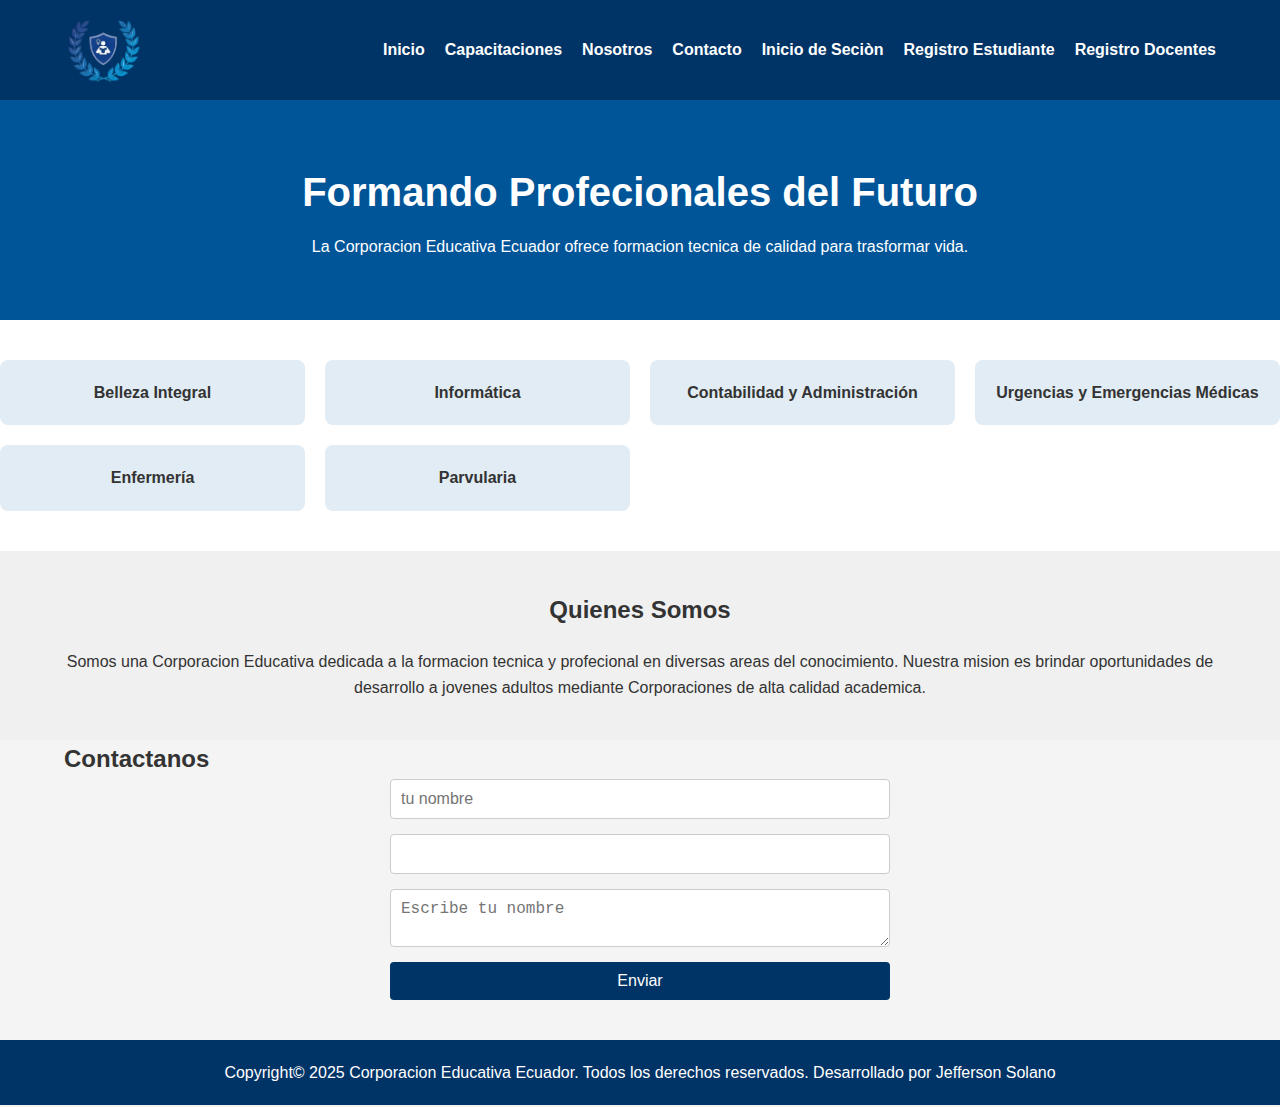
<file: index.html>
<!DOCTYPE html>
<html lang="es">

<head>
    <meta charset="UTF-8">
    <meta name="viewport" content="width=device-width, initial-scale=1.0">
    <title>Corporacion Educativa Ecuador</title>
    <link rel="stylesheet" href="styles.css">
    <link rel="icon" type="image/x-icon" href="img/logo.png">
</head>

<body>
    <!--Encabezado con el logo y menu de navegacion-->
    <header class="header">
        <div class="container header-content">
            <!--logo Institucional-->
            <img src="img/logo.png" alt="logo CEE" class="logo">
            <!--Mnu de Navegacion-->
            <nav class="nav">
                <ul class="nav-list">
                    <li><a href="#inicio">Inicio</a></li>
                    <li><a href="#capacitaciones">Capacitaciones</a></li>
                    <li><a href="#nosotros">Nosotros</a></li>
                    <li><a href="#contacto">Contacto</a></li>

                     <li><a href="login.html">Inicio de Seciòn</a></li>
                    <li><a href="RegistroEstudiantes.html">Registro Estudiante</a></li>
                    <li><a href="Registro Docentes.html">Registro Docentes</a></li>
                </ul>
            </nav>
        </div>
    </header>
    <!--Seleccion principal de bienvenidad-->
    <section class="hero" id="inicio">
        <div class="container">
            <h1>Formando Profecionales del Futuro</h1>
            <p>La Corporacion Educativa Ecuador ofrece formacion tecnica de calidad para trasformar vida.</p>
        </div>
    </section>
    <!--Seccion de Capacitaciones-->

    <section class="capacitaciones" id="capacitaciones">
        <div class="grid">
            <div class="card">Belleza Integral</div>
            <div class="card">Informática</div>
            <div class="card">Contabilidad y Administración</div>
            <div class="card">Urgencias y Emergencias Médicas</div>
            <div class="card">Enfermería</div>
            <div class="card">Parvularia</div>
        </div>
    </section>
    <!--Seleccion sobre nosotros-->
    <section class="nosotros" id="nosotros">
        <div class="container">
            <h2>Quienes Somos</h2>
            <p>
                Somos una Corporacion Educativa dedicada a la formacion tecnica y profecional en diversas areas del
                conocimiento. Nuestra mision es brindar oportunidades de desarrollo a jovenes adultos mediante
                Corporaciones de alta calidad academica.
            </p>
        </div>
    </section>
    <!--Seccion de contacto-->
    <section class="" id="contacto">
        <div class="container">
            <h2>Contactanos</h2>
            <form class="formulario">
                <input type="text" placeholder="tu nombre" required>
                <input type="text" aria-placeholder="tu correo" required>
                <textarea placeholder="Escribe tu nombre" required></textarea>
                <button type="submit">Enviar</button>
            </form>
        </div>
    </section>
    <!--Pie de pagina-->
    <footer class="footer">
        <p>
            Copyright&copy; 2025 Corporacion Educativa Ecuador.
            Todos los derechos reservados.
            Desarrollado por Jefferson Solano
        </p>
    </footer>
</body>

</html>
</file>
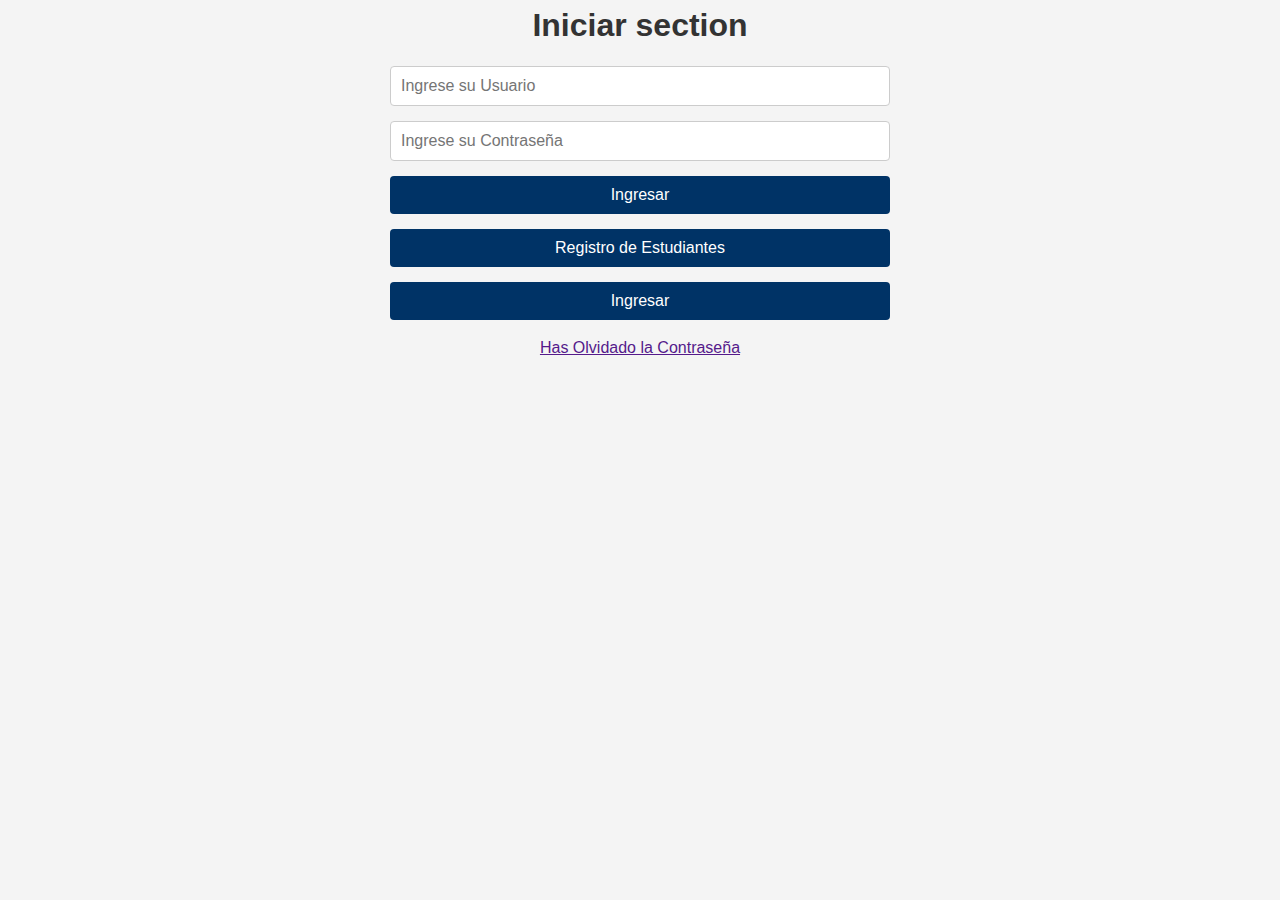
<file: login.html>
<!DOCTYPE html>
<html lang="en">
<head>
    <meta charset="UTF-8">
    <meta name="viewport" content="width=device-width, initial-scale=1.0">
    <title>Inicio de section</title>
    <link rel="stylesheet" href="styles.css">
    <link rel="icon" type="image/x-icon" href="img/logo.png">
</head>
<body>
    <form class="formulario">
    <h1>Iniciar section</h1>
    <input type="text" name="usuario" placeholder="Ingrese su Usuario" required>
    <input type="password" name="Contraseña" placeholder="Ingrese su Contraseña" required>
    <button type="submit">Ingresar</button>
    <button type="submit">Registro de Estudiantes</button>
    <button type="submit">Ingresar</button>
    <a href="">Has Olvidado la Contraseña</a>
    </form>
</form>
</body>
</html>
</file>
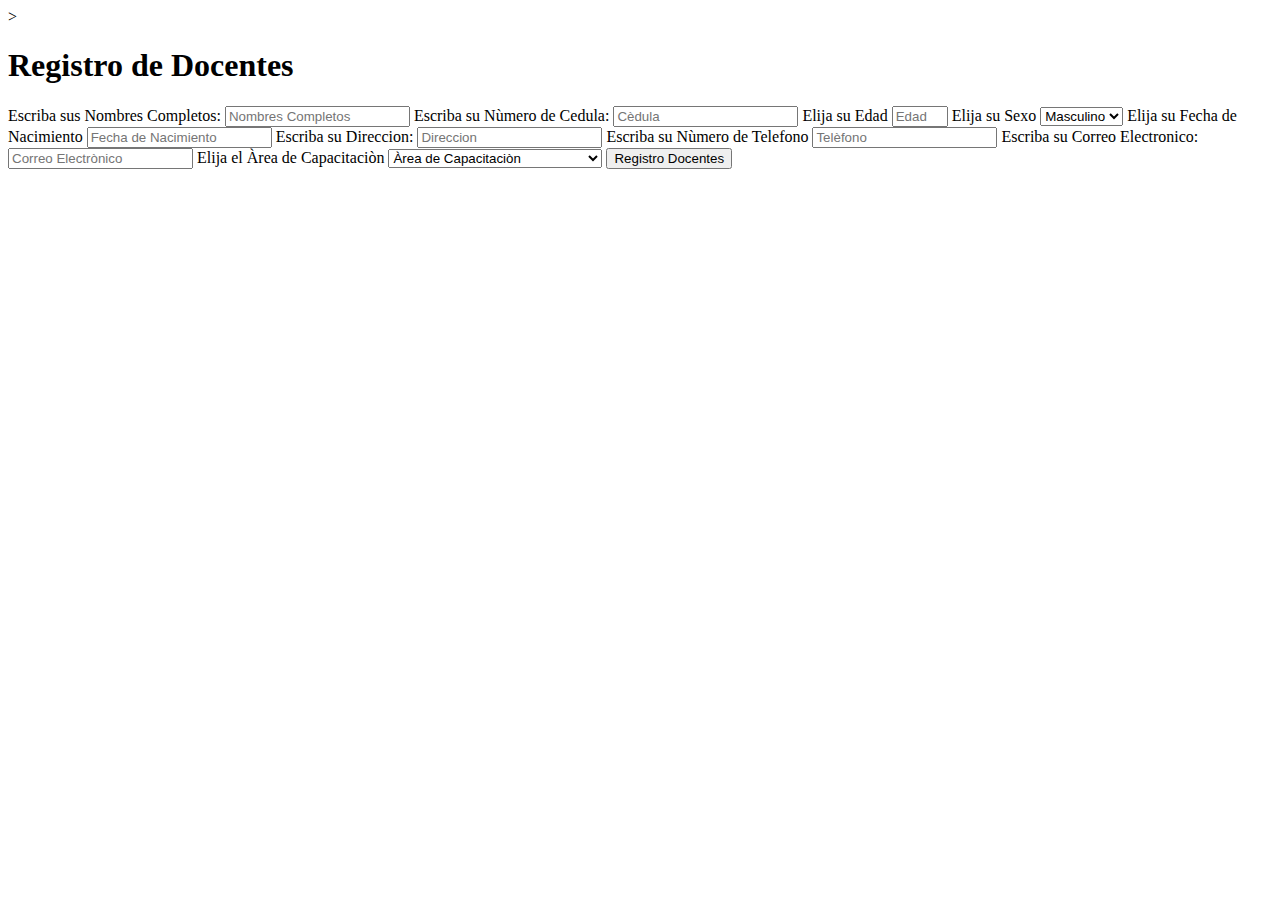
<file: Registro Docentes.html>
><!DOCTYPE html>
<html lang="en">
<head>
    <meta charset="UTF-8">
    <meta name="viewport" content="width=device-width, initial-scale=1.0">
    <title>Document</title>
</head>
<body>
    <form class="formulario">
        <h1>Registro de Docentes</h1>
        <label for="cedula">Escriba sus Nombres Completos:</label>
        <input type="text" name="nombre" placeholder="Nombres Completos" required>
        <label for="cedula">Escriba su Nùmero de Cedula:</label>
        <input type="text" name="cedula" placeholder="Cèdula" required>
        <label for="edad">Elija su Edad</label>
        <input type="number" name="edad" placeholder="Edad" min="12" max="75">
        <label for="Sexo">Elija su Sexo</label>
        <select name="sexo">
            <option value=""disabled>sexo</option>
            <option value="masculino">Masculino</option>
            <option value="femenino">Femenino</option>
            <option value="otro">Otro</option>
            </select>
            <label for="nacimiento">Elija su Fecha de Nacimiento</label>
        <input type="text" name="nacimiento" placeholder="Fecha de Nacimiento" required>
        <label for="direccion">Escriba su Direccion:</label>
        <input type="text" name="direccion" placeholder="Direccion" required>
        <label for="telefono">Escriba su Nùmero de Telefono</label>
        <input type="text" name="telefono" placeholder="Telèfono" required>
        <label for="email">Escriba su Correo Electronico:</label>
        <input type="text" name="email" placeholder="Correo Electrònico" required>
        <label for="capacitacion">Elija el Àrea de Capacitaciòn</label>
        <select name="capacitacion">
            <option value="">Àrea de Capacitaciòn</option>
            <option value="Belleza Integral">Belleza Integral</option>
            <option value="Informatica">Informatica</option>
            <option value="Contabilidad y Administración">Contabilidad y Aministracion</option>
            <option value="Urgencias Médicas">Urgencias y EMergencia Medica</option>
            <option value="Enfermeria"> Enfermeria</option>
            <option value="Parvularia"> Parvularia</option>
        </select>
        <button type="submit">Registro Docentes</button>
        </fom>
</body>
</html>
</file>
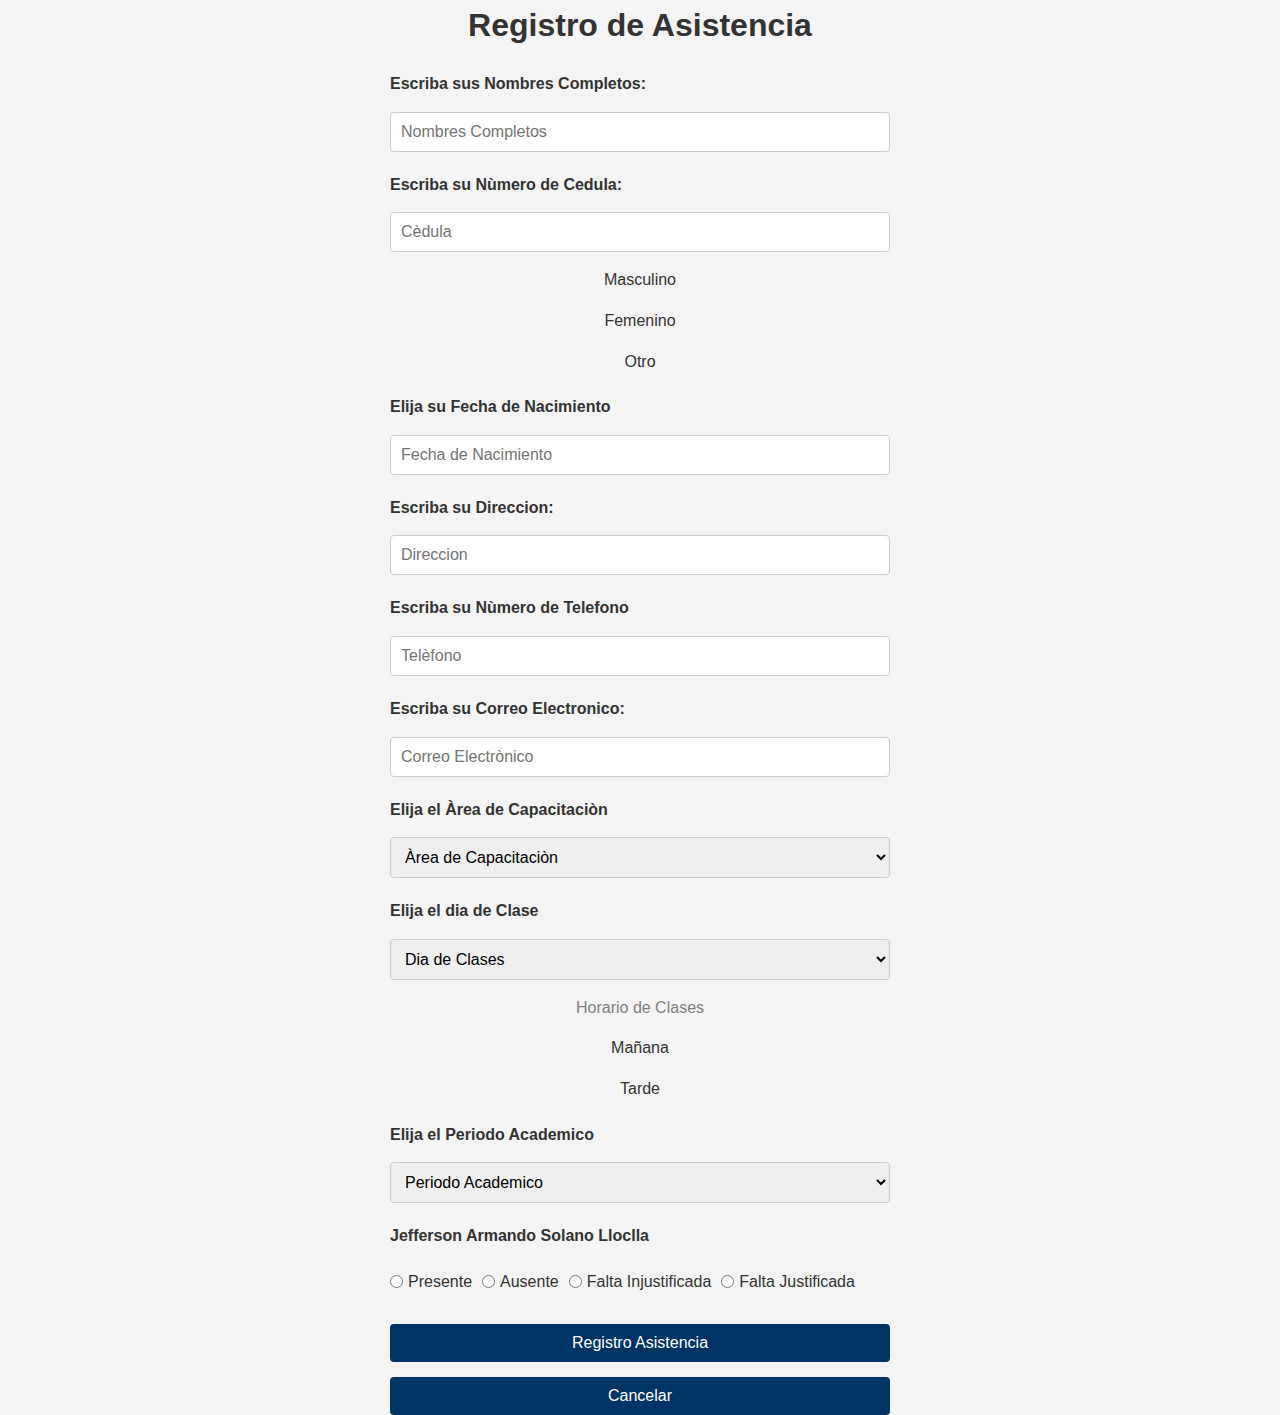
<file: RegistroAsistecia.html>
<!DOCTYPE html>
<html lang="en">

<head>
    <meta charset="UTF-8">
    <meta name="viewport" content="width=device-width, initial-scale=1.0">
    <title>Registro de Asistencia</title>
    <link rel="stylesheet" href="styles.css">
    <link rel="icon" type="image/x-icon" href="img/logo.png">
</head>

<body>
    <form class="formulario">
        <h1>Registro de Asistencia</h1>
        <label for="cedula">Escriba sus Nombres Completos:</label>
        <input type="text" name="nombre" placeholder="Nombres Completos" required>
        <label for="cedula">Escriba su Nùmero de Cedula:</label>
        <input type="text" name="cedula" placeholder="Cèdula" required>


        <option value="masculino">Masculino</option>
        <option value="femenino">Femenino</option>
        <option value="otro">Otro</option>
        </select>
        <label for="nacimiento">Elija su Fecha de Nacimiento</label>
        <input type="text" name="nacimiento" placeholder="Fecha de Nacimiento" required>
        <label for="direccion">Escriba su Direccion:</label>
        <input type="text" name="direccion" placeholder="Direccion" required>
        <label for="telefono">Escriba su Nùmero de Telefono</label>
        <input type="text" name="telefono" placeholder="Telèfono" required>
        <label for="email">Escriba su Correo Electronico:</label>
        <input type="text" name="email" placeholder="Correo Electrònico" required>
        <label for="capacitacion">Elija el Àrea de Capacitaciòn</label>
        <select name="capacitacion">
            <option value="">Àrea de Capacitaciòn</option>
            <option value="Belleza Integral">Belleza Integral</option>
            <option value="Informatica">Informatica</option>
            <option value="Contabilidad y Administración">Contabilidad y Aministracion</option>
            <option value="Urgencias Médicas">Urgencias y EMergencia Medica</option>
            <option value="Enfermeria"> Enfermeria</option>
            <option value="Parvularia"> Parvularia</option>
        </select>

        <label for="dia">Elija el dia de Clase</label>
        <select name="dia">
            <option value="" disabled selected>Dia de Clases</option>
            <option value="viernes">Viernes</option>
            <option value="sabado">Sabado</option>

            <label for="horario">Elija el Horario</label>
            <select name="horario">
                <option value="" disabled selected>Horario de Clases</option>
                <option value="mañana">Mañana</option>
                <option value="tarde">Tarde</option>
            </select>

            <label for="periodo">Elija el Periodo Academico</label>
            <select name="periodo">
                <option value="" disabled selected>Periodo Academico</option>
                <option value="Noviembre">2024-2025</option>
                <option value="Mayo">2025-2026</option>
            </select>

            <label>Jefferson Armando Solano Lloclla</label>
            <div class="opciones-asistencia">
              <label><input type="radio" name="Asistencia">Presente</label>
              <label><input type="radio" name="Asistencia">Ausente</label>
              <label><input type="radio" name="Asistencia">Falta Injustificada</label>
              <label><input type="radio" name="Asistencia">Falta Justificada</label>
            </div>

            <button type="submit">Registro Asistencia</button>
            <button type="button">Cancelar</button>
            </fom>
</body>

</html>
</file>
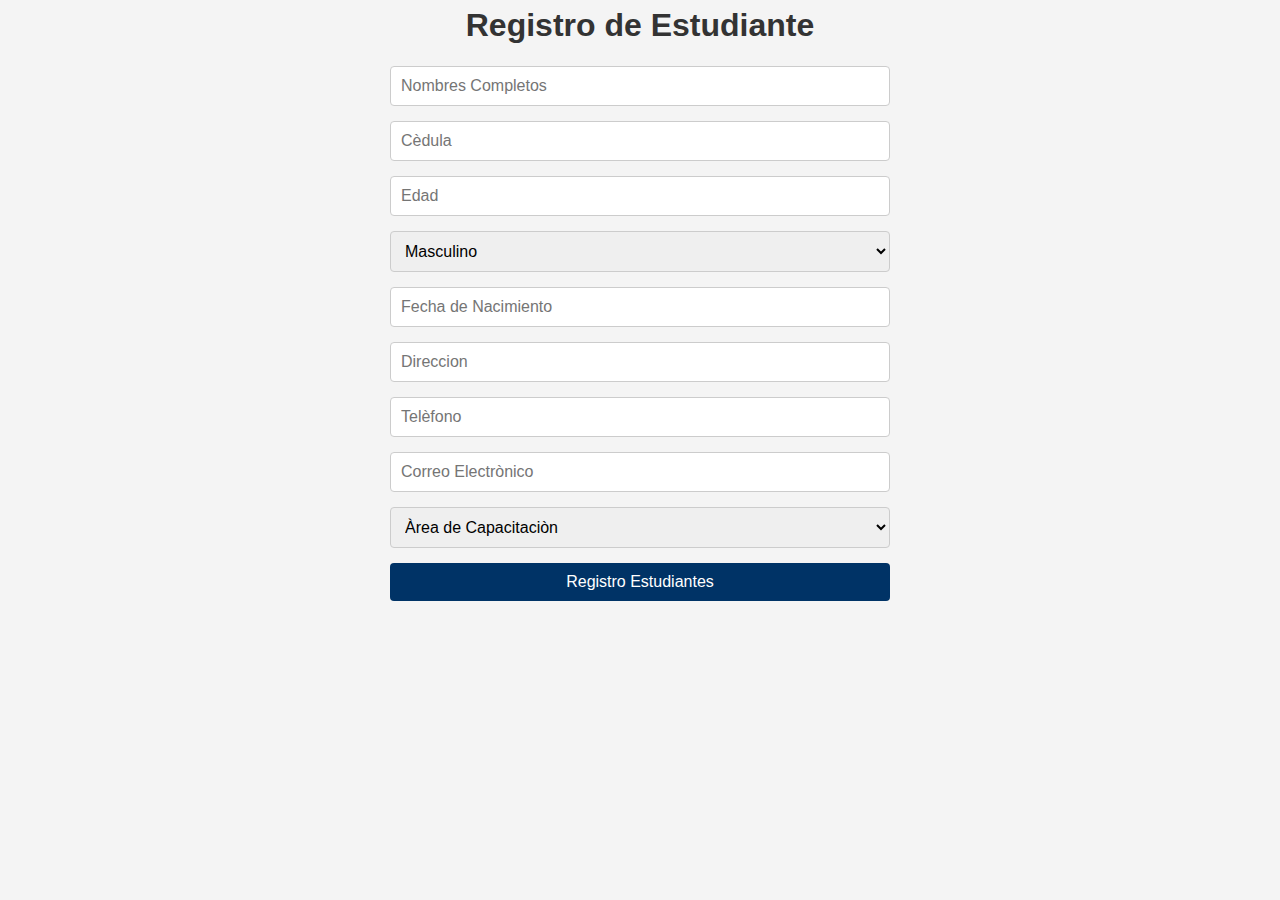
<file: RegistroEstudiantes.html>
<!DOCTYPE html>
<html lang="en">

<head>
    <meta charset="UTF-8">
    <meta name="viewport" content="width=device-width, initial-scale=1.0">
    <title>Registro de Estudiantes</title>
    <link rel="stylesheet" href="styles.css">
    <link rel="icon" type="image/x-icon" href="img/logo.png">
</head>

<body>
    <form class="formulario">
        <h1>Registro de Estudiante</h1>
        <input type="text" name="nombre" placeholder="Nombres Completos" required>
        <input type="text" name="cedula" placeholder="Cèdula" required>
        <input type="number" name="edad" placeholder="Edad" min="12" max="75">
        <select name="sexo">
            <option value=""disabled>sexo</option>
            <option value="masculino">Masculino</option>
            <option value="femenino">Femenino</option>
            <option value="otro">Otro</option>
            </select>
        <input type="text" name="nacimiento" placeholder="Fecha de Nacimiento" required>
        <input type="text" name="direccion" placeholder="Direccion" required>
        <input type="text" name="telefono" placeholder="Telèfono" required>
        <input type="text" name="email" placeholder="Correo Electrònico" required>
        <select name="capacitacion">
            <option value="">Àrea de Capacitaciòn</option>
            <option value="Belleza Integral">Belleza Integral</option>
            <option value="Informatica">Informatica</option>
            <option value="Contabilidad y Administración">Contabilidad y Aministracion</option>
            <option value="Urgencias Médicas">Urgencias y EMergencia Medica</option>
            <option value="Enfermeria"> Enfermeria</option>
            <option value="Parvularia"> Parvularia</option>
        </select>
        <button type="submit">Registro Estudiantes</button>
        </fom>
</body>

</html>
</file>
<file: styles.css>
/* Reset general */
* {
    margin: 0;
    padding: 0;
    box-sizing: border-box;
}

/* Estilo base del cuerpo */
body {
    font-family: Arial, sans-serif;
    line-height: 1.6;
    background-color: #f4f4f4;
    color: #333;
}

/* Contenedor general */
.container {
    width: 90%;
    max-width: 1200px;
    margin: auto;
}

/* ENCABEZADO Y MENÚ */

.header {
    background-color: #003366;
    color: white;
    padding: 15px 0;
}

.header-content {
    display: flex;
    align-items: center;
    justify-content: space-between;
    flex-wrap: wrap;
}

.logo {
    width: 80px;
    height: auto;
}

/* Menú de navegación */
.nav-list {
    list-style: none;
    display: flex;
    gap: 20px;
}

.nav-list a {
    color: white;
    text-decoration: none;
    font-weight: bold;
}

.nav-list a:hover {
    text-decoration: underline;
}

/* ---------------------- */
/* SECCIÓN HERO */
/* ---------------------- */

.hero {
    background-color: #005599;
    color: white;
    padding: 60px 0;
    text-align: center;
}

.hero h1 {
    font-size: 2.5rem;
    margin-bottom: 10px;
}

/* ---------------------- */
/* SECCIÓN CAPACITACIONES */
/* ---------------------- */

.capacitaciones {
    background-color: white;
    padding: 40px 0;
}

.capacitaciones h2 {
    text-align: center;
    margin-bottom: 30px;
}

.grid {
    display: grid;
    grid-template-columns: repeat(auto-fit, minmax(250px, 1fr));
    gap: 20px;
}

.card {
    background-color: #e1ecf4;
    padding: 20px;
    border-radius: 8px;
    text-align: center;
    font-weight: bold;
}

/* ---------------------- */
/* SECCIÓN NOSOTROS */
/* ---------------------- */

.nosotros {
    background-color: #f0f0f0;
    padding: 40px 0;
    text-align: center;
}

.nosotros h2 {
    margin-bottom: 20px;
}

/* ---------------------- */
/* SECCIÓN CONTACTO */
/* ---------------------- */

.contacto {
    background-color: #ffffff;
    padding: 40px 0;
    text-align: center;
}

.formulario {
    display: flex;
    flex-direction: column;
    gap: 15px;
    max-width: 500px;
    margin: auto;
    text-align: center;
}

.formulario input,
.formulario textarea,
.formulario select {
    padding: 10px;
    font-size: 1rem;
    border: 1px solid #ccc;
    border-radius: 4px;
}

.formulario label{
    text-align: left;
    display: block;
    font-weight: bold;
    margin-top: 5px;
}

.formulario button {
    padding: 10px;
    font-size: 1rem;
    background-color: #003366;
    color: white;
    border: none;
    border-radius: 4px;
    cursor: pointer;
}

.formulario button:hover {
    background-color: #005599;
}

/*Opciones de la Asistencia*/
.opciones-asistencia{
    display: flex;
    flex-wrap: wrap;
    gap: 10px;
    margin-bottom: 15px;
    justify-content: flex-start;
}

.opciones-asistencia label {
    font-weight: normal;
    display: inline-flex;
    align-items: center;
    gap: 5px;
}
/* ---------------------- */
/* PIE DE PÁGINA */
/* ---------------------- */

.footer {
    background-color: #003366;
    color: white;
    text-align: center;
    padding: 20px 0;
    margin-top: 40px;
}

/* ---------------------- */
/* RESPONSIVIDAD */
/* ---------------------- */

@media (max-width: 768px) {
    .nav-list {
        flex-direction: column;
        align-items: center;
        gap: 10px;
        margin-top: 15px;
    }

    .header-content {
        flex-direction: column;
        text-align: center;
    }

    .hero h1 {
        font-size: 2rem;
    }
}
</file>
